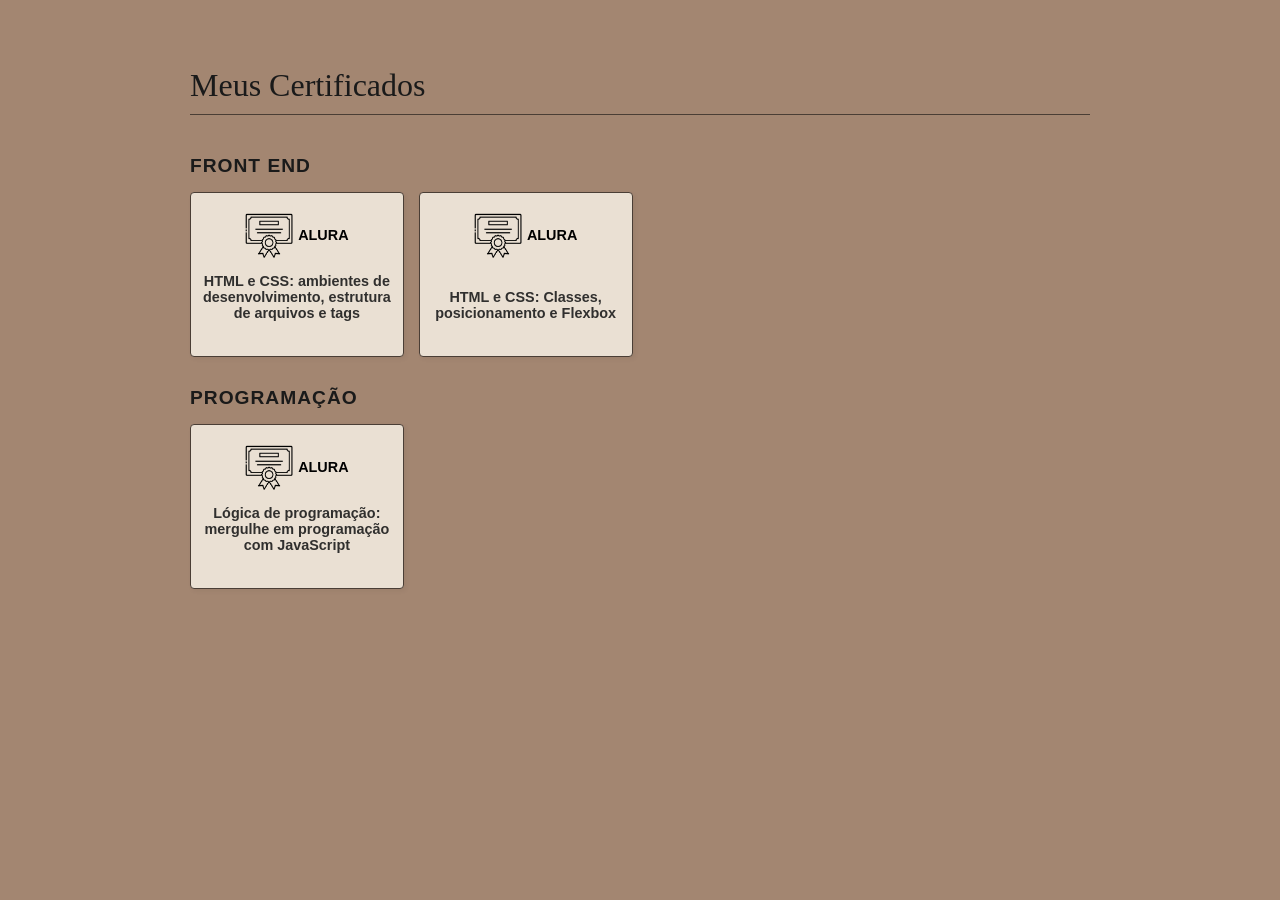
<file: site_tecnologia.html>
<!DOCTYPE html>
<html lang="pt-BR">
<head>
    <meta charset="UTF-8">
    <meta name="viewport" content="width=device-width, initial-scale=1.0">
    <title>Meus Certificados</title>
    <link rel="stylesheet" href="style_tecnologia.css">
</head>
<body>

<main class="apresentacao">
    <h2 class="certificados_titulo">Meus Certificados</h2>
    <hr class="divisor">

    <h3 class="category-title">FRONT END</h3>
    <div class="cards-grid">
        
        <div class="card">
            <div class="card-logo">
                <img class="img_certificado" src="assets/simbolo_certificado.png" alt="certificado">
                <p>ALURA</p>
            </div>
            <a class="card-link" href="https://cursos.alura.com.br/certificate/f3de3691-3bb0-4e0a-b502-406a9f540715?lang=pt_BR">HTML e CSS: ambientes de desenvolvimento, estrutura de arquivos e tags</a>
        </div>

        <div class="card">
            <div class="card-logo">
                <img class="img_certificado" src="assets/simbolo_certificado.png" alt="certificado">
                <p>ALURA</p>
            </div>
            <a class="card-link" href="https://cursos.alura.com.br/certificate/bf28d6fa-41a5-4c7d-9da9-d723db4ca5ea?lang=pt_BR">HTML e CSS: Classes, posicionamento e Flexbox</a>
        </div>
        
        
    </div>

    <h3 class="category-title">PROGRAMAÇÃO</h3>
    <div class="cards-grid">

        <div class="card">
            <div class="card-logo">
                <img class="img_certificado" src="assets/simbolo_certificado.png" alt="certificado">
                <p>ALURA</p>
            </div>
            <a class="card-link" href="https://cursos.alura.com.br/certificate/fc6d39f7-c448-479f-a4a7-23abc31b051b?lang=pt_BR">Lógica de programação: mergulhe em programação com JavaScript</a>
        </div>
        

</main>

</body>
</html>
</file>
<file: style_tecnologia.css>
/* Estilos Gerais e Cores */
:root {
    --bg-color: #A38671; /* Cor de fundo marrom claro */
    --card-bg: #EAE0D3; /* Cor de fundo dos cartões */
    --text-dark: #1A1A1A;
    --border-color: #4A3E35;
}

body {
    background-color: var(--bg-color);
    color: var(--text-dark);
    font-family: 'Segoe UI', Tahoma, Geneva, Verdana, sans-serif;
    margin: 0;
    padding: 40px 20px;
    display: flex;
    justify-content: center;
}

.apresentacao {
    max-width: 900px;
    width: 100%;
}

/* Cabeçalho "Meus Certificados" */
.certificados_titulo {
    font-family: 'Georgia', serif;
    font-size: 2rem;
    font-weight: 400;
    margin-bottom: 10px;
    color: var(--text-dark);
}

.divisor {
    border: none;
    border-top: 1px solid var(--border-color);
    margin-bottom: 40px;
}

/* Categorias (FRONT END / BACK END) */
.category-title {
    font-size: 1.2rem;
    font-weight: 700;
    letter-spacing: 1px;
    margin-bottom: 15px;
    margin-top: 30px;
    display: flex;
    flex-direction: column;
}

/* Grid dos Cartões */
.cards-grid {
    display: grid;
    grid-template-columns: repeat(4, 1fr);
    gap: 15px;
}

/* Estilo do Cartão Individual */
.card {
    background-color: var(--card-bg);
    border: 1px solid var(--border-color);
    border-radius: 4px;
    padding: 20px 10px;
    text-align: center;
    display: flex;
    flex-direction: column;
    justify-content: space-between;
    min-height: 120px;
    box-shadow: 2px 2px 5px rgba(0,0,0,0.05);
}

/* Elementos dentro do Cartão */
.img_certificado{
    width: 3rem;
}
.card-logo {
    color: black;
    font-size: 0.9rem;
    font-weight: bold;
    margin-bottom: 15px;
    display: flex;
    align-items: center;
    justify-content: center;
    gap: 5px;
}
.card-link{
    text-decoration: none;
    color: #1a1a1ae4;
    font-size: 0.9rem;
    font-weight: bold;
    margin-bottom: 15px;
}
.card-course {
    font-size: 0.85rem;
    font-weight: 700;
    margin-bottom: 15px;
    line-height: 1.3;
}


/* Responsividade para telas menores */
@media (max-width: 768px) {
    .cards-grid {
        grid-template-columns: repeat(2, 1fr); /* 2 colunas em tablets */
    }
}

@media (max-width: 480px) {
    .cards-grid {
        grid-template-columns: 1fr; /* 1 coluna em celulares */
    }
}
</file>
